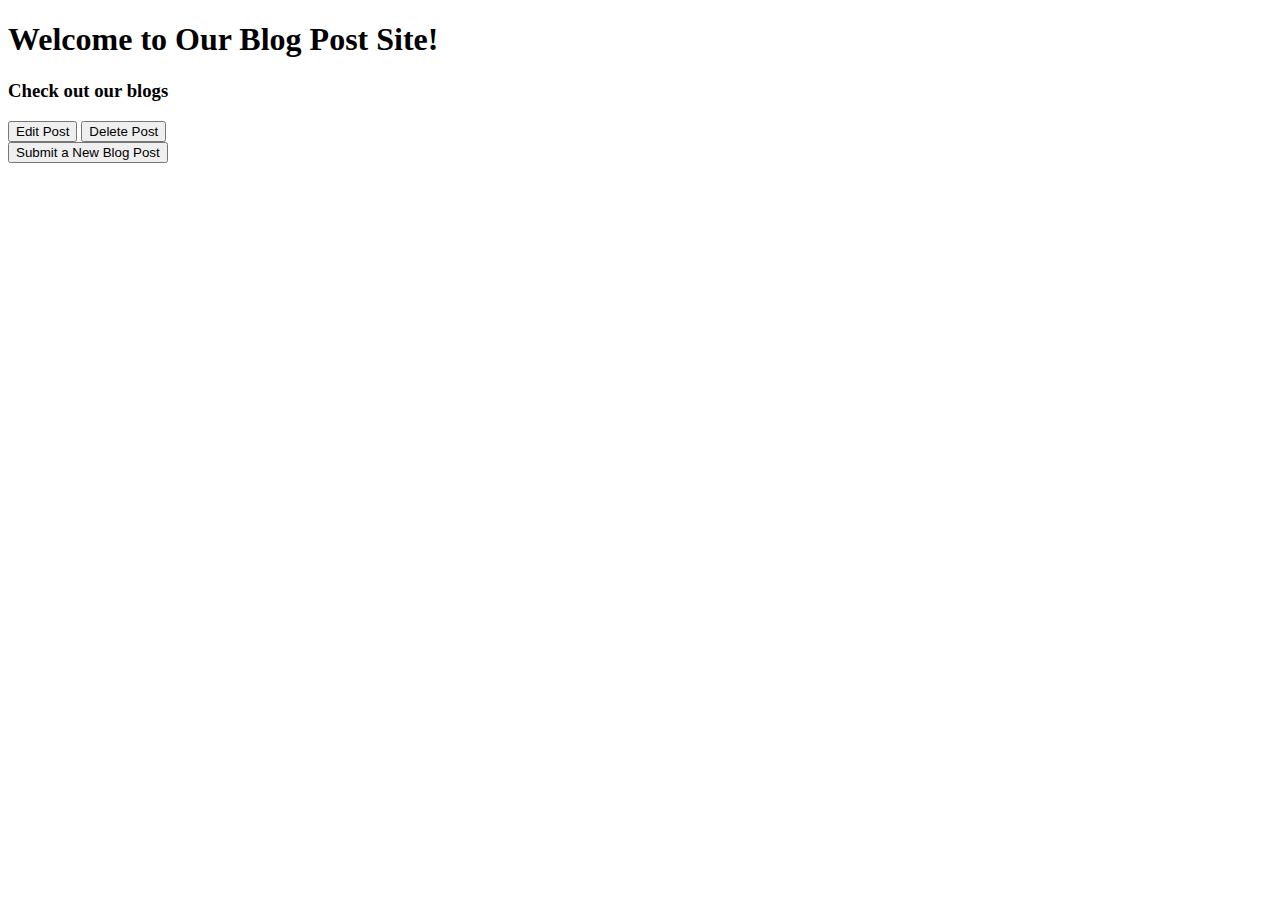
<file: src/main/resources/templates/blogpost/index.html>
<!DOCTYPE html>
<html xmlns:th="http://www.thymeleaf.org">
	<head>
		<title>Blog site</title>
		<th:block th:replace="/fragments/head"/>
	</head>
	<body>
	  <div th:replace="/fragments/navbar::navbarx"></div>
		<div class="container">
			<h1>Welcome to Our Blog Post Site!</h1>
			<h3>Check out our blogs</h3>
			<div class="row">
				<!-- We want to display a list of all our blog posts.... -->
				<!-- Our blogrposts are stored in a thymeleaf variable called -->
				<!-- "posts" -->
				<!-- We are going to create a div that represents how we are going -->
				<!-- to display each blog post...and we are going to use th:each -->
				<!-- to repeate that div over and over again for each blogpost.
					 th: each kinda works like an enhanced for loop.
				 -->
				 <div th:each="blog:${posts}">
				 	<div class="col-md-6">
				 		<div class="panel panel-default">
				 			<div class="panel-heading">
				 				<p th:text="${blog.title}"/>
				 			</div>
				 			<div class="panel-body">
				 				<p th:text="${blog.author}"/>
				 				<p th:text="${blog.blogEntry}"/>
				 			</div>
				 			<div class="panel-footer">
								   <a th:href="@{/blogposts/{id}(id=${blog.id})}">
									<button class="btn btn-light">Edit Post</button>
								</a> 
				 				
				 				 <a th:href="@{/blogposts/delete/{id}(id=${blog.id})}">
									<button class="btn btn-danger">Delete Post</button>
								</a>
				 			</div>
				 		</div>
				 	</div>
				 </div>
			
			</div>
			
			<!-- If You surround a URL with @{} in a thymeleaf expression,
			you let thymeleaf have a crack at
			URL rewriting -->
			<a th:href="@{blogposts/new}">
				<button class="btn btn-primary">Submit a New Blog Post</button>
			</a>
		</div>
		<th:block th:replace="/fragments/endbody"/>
	</body>
</html>
</file>
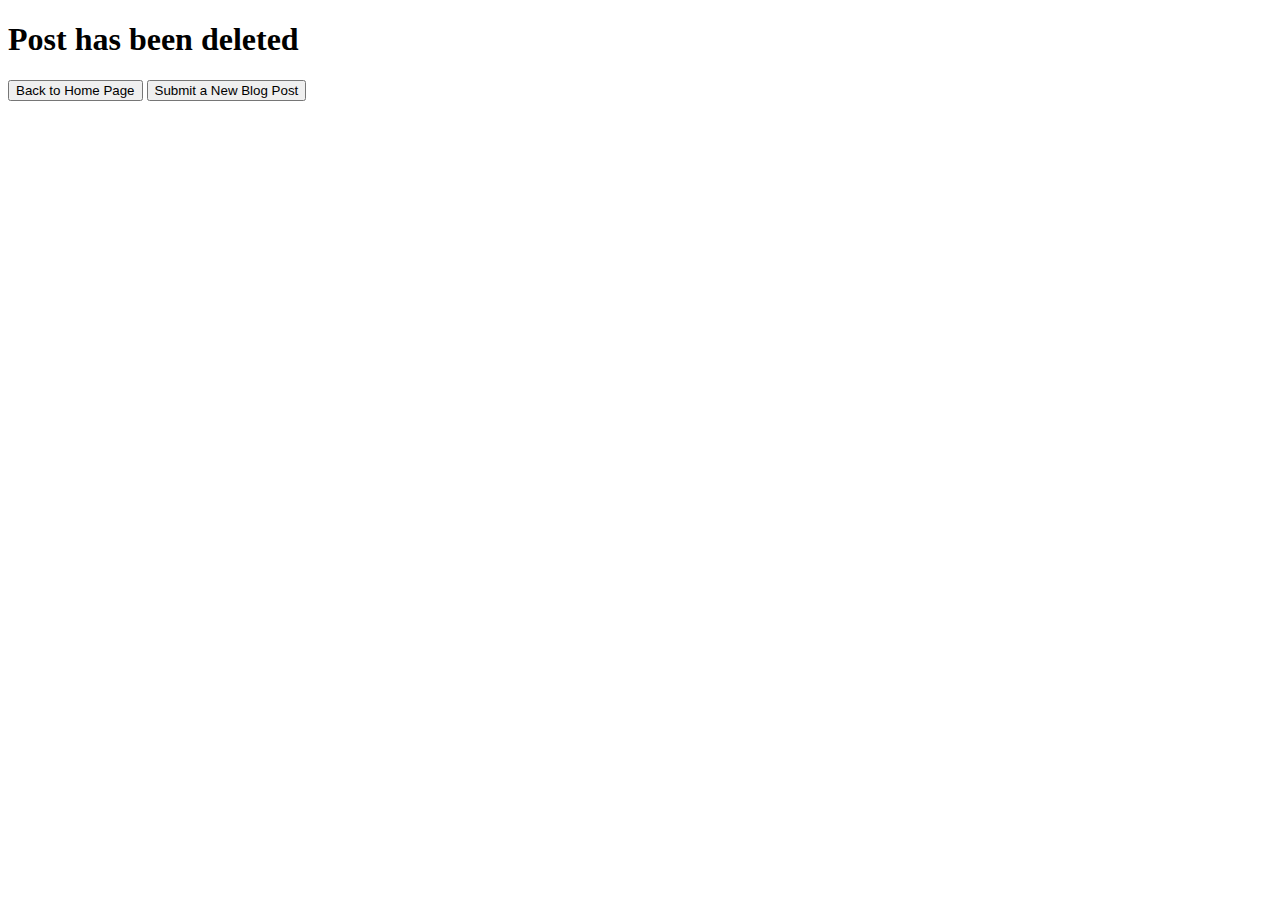
<file: src/main/resources/templates/blogpost/delete.html>
<!DOCTYPE html>
<html xmlns:th="http://www.thymeleaf.org">
  <head>
    <title>Blog Submission</title>
    <th:block th:replace="/fragments/head"/>
 </head>
  <body>
  	<div th:replace="/fragments/navbar::navbarx"></div>
	  <div class="container">
	  	<div class="row">
	  		<div class="col-md-12">
	  			<div class="panel panel-primary">
		  			<div class="panel-heading">
						<h1>Post has been deleted</h1>
					</div>
					<div class="panel-footer">
						
						<a th:href="@{/}">
							<button class="btn btn-success">Back to Home Page</button>
						</a>
						<a th:href="@{/blogposts/new}">
							<button class="btn btn-primary">Submit a New Blog Post</button>
						</a>
						
					</div>
				</div>
			</div>    
	  	</div>
	  </div>
	  <th:block th:replace="/fragments/endbody"/>
  </body>
</html>
</file>
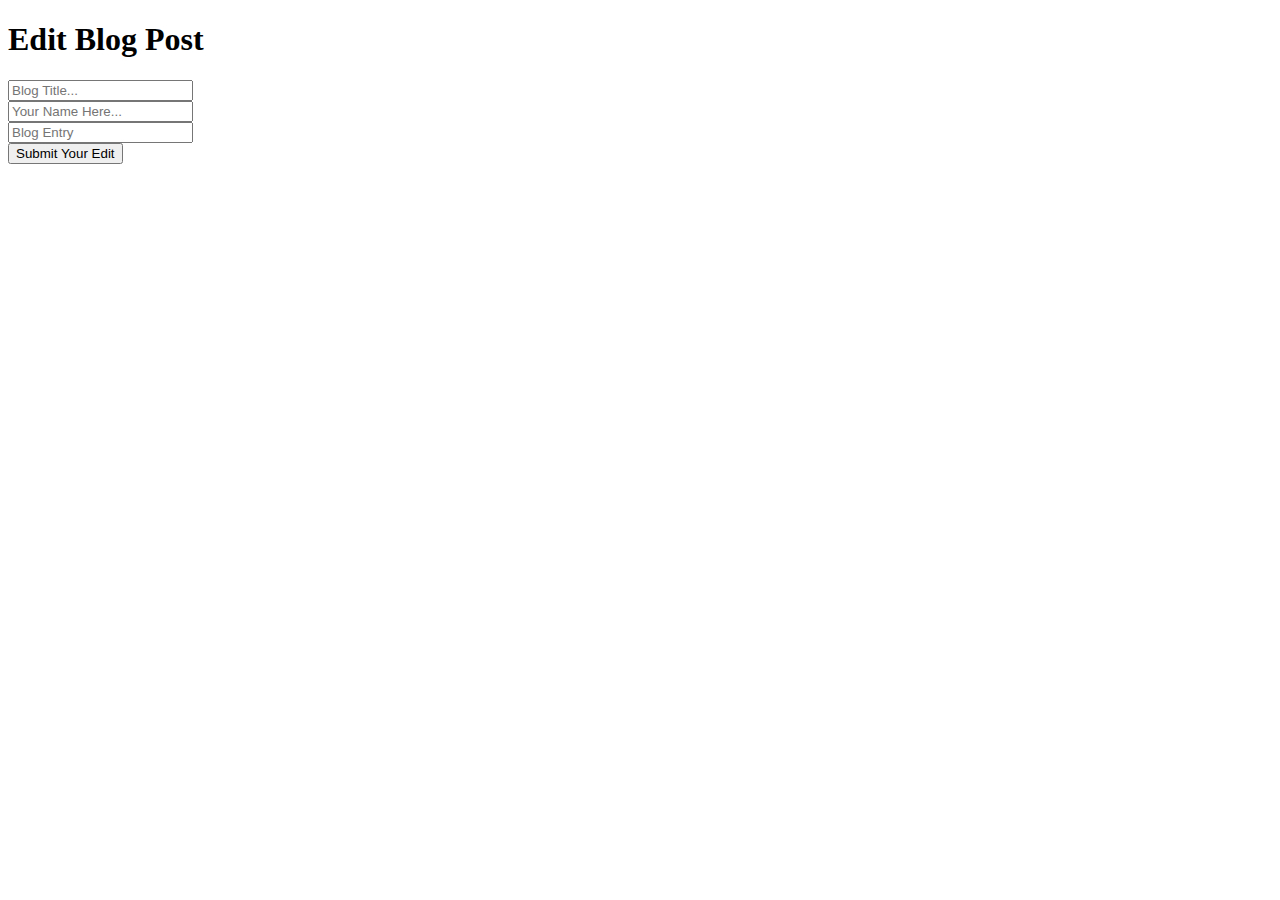
<file: src/main/resources/templates/blogpost/edit.html>
<!DOCTYPE html>
<html xmlns:th="http://www.thymeleaf.org">
	<head>
		<title>Blog site</title>
		<th:block th:replace="/fragments/head"/>		
	</head>
	<body>
		<div class="container">
			<div th:replace="/fragments/navbar::navbarx"></div>
			<h1>Edit Blog Post</h1>
			
			<!-- If You surround a URL with @{} in a thymeleag expression,
			you let thymeleaf have a crack at
			URL rewriting -->
			<form th:action="@{/blogposts/update/{id}(id=${blogPost.id})}" th:object="${blogPost}" method="post">
					<div class="form-group">	
						<input type="text" class="form-control" th:field="*{title}" placeholder="Blog Title..."/>
					</div>
					<div class="form-group">
						<input type="text" class="form-control" th:field="*{author}" placeholder="Your Name Here..."/>
					</div>
					<div class="form-group">
						<input type="text" class="form-control" th:field="*{blogEntry}" placeholder="Blog Entry"/>
					</div>
					<button class="btn btn-primary">Submit Your Edit</button>
				
			</form>
		</div>
		<th:block th:replace="/fragments/endbody"/>
	</body>
</html>
</file>
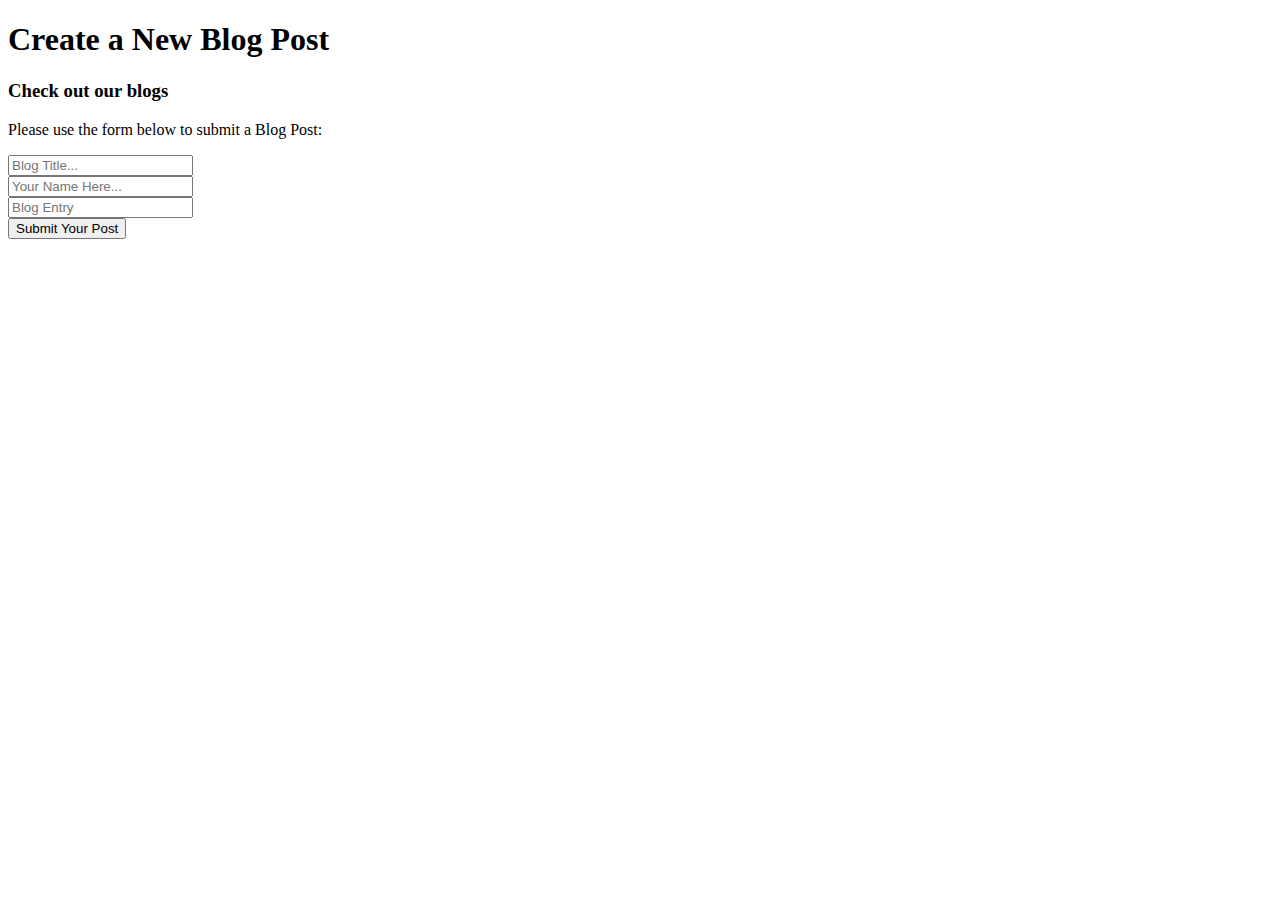
<file: src/main/resources/templates/blogpost/new.html>
<!DOCTYPE html>
<html xmlns:th="http://www.thymeleaf.org">
	<head>
		<title>Blog site</title>
		<th:block th:replace="/fragments/head"/>
	</head>
	<body>
		<div class="container">
			<div th:replace="/fragments/navbar::navbarx"></div>
			<h1>Create a New Blog Post</h1>
			<h3>Check out our blogs</h3>
			
			<!-- If You surround a URL with @{} in a thymeleag expression,
			you let thymeleaf have a crack at
			URL rewriting -->
			<p>Please use the form below to submit a Blog Post:</p>
			<form th:action="@{/blogposts}" th:object="${blogPost}" method="post">
					<div class="form-group">	
						<input type="text" class="form-control" th:field="*{title}" placeholder="Blog Title..."/>
					</div>
					<div class="form-group">
						<input type="text" class="form-control" th:field="*{author}" placeholder="Your Name Here..."/>
					</div>
					<div class="form-group">
						<input type="text" class="form-control" th:field="*{blogEntry}" placeholder="Blog Entry"/>
					</div>
					<button class="btn btn-primary">Submit Your Post</button>
				
			</form>
		</div>
		<th:block th:replace="/fragments/endbody"/>
	</body>
</html>
</file>
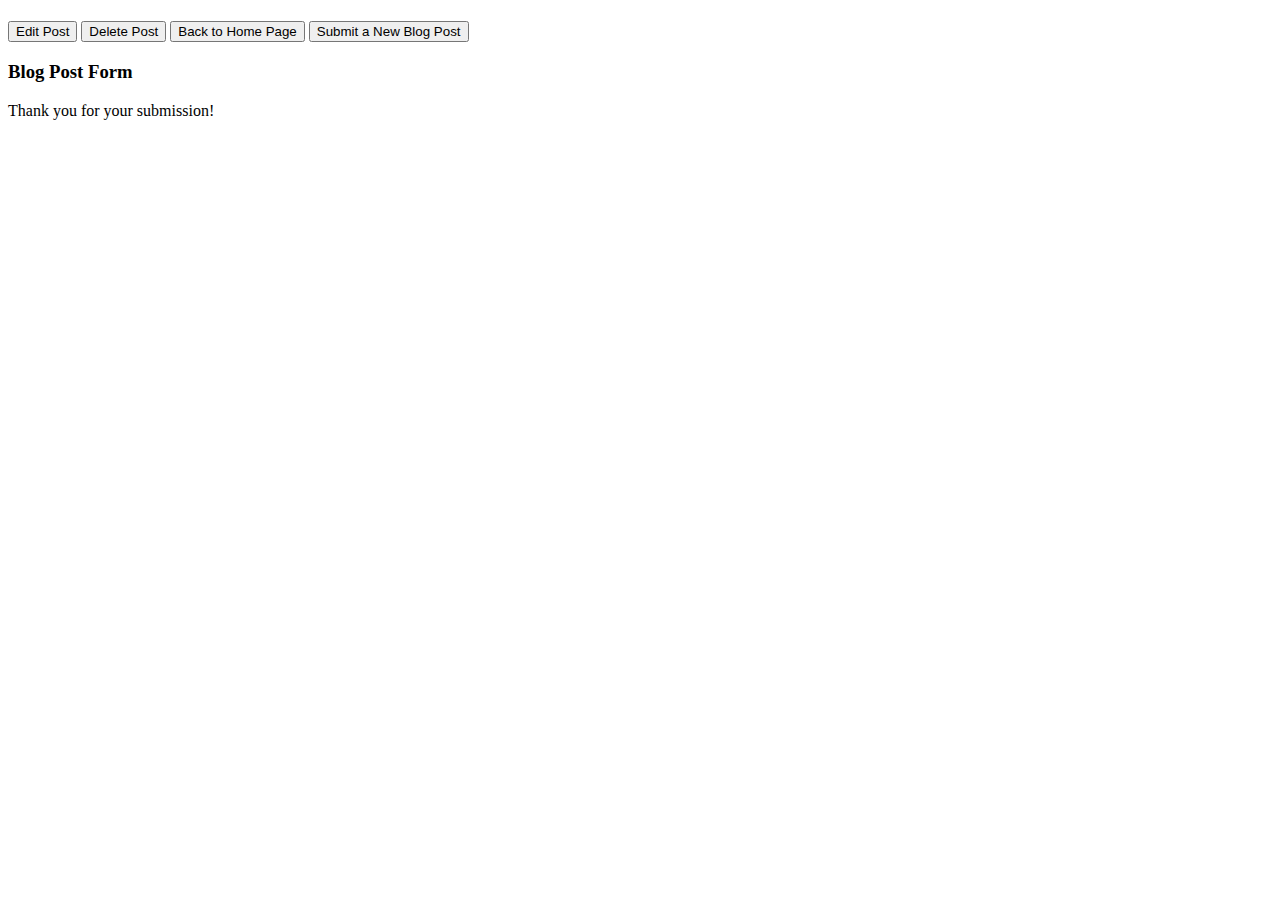
<file: src/main/resources/templates/blogpost/result.html>
<!DOCTYPE html>
<html xmlns:th="http://www.thymeleaf.org">
  <head>
    <title>Blog Submission</title>
    <th:block th:replace="/fragments/head"/>
  </head>
  <body>
  	<div class="container">
  		<div th:replace="/fragments/navbar::navbarx"></div>
			<div class="row">
		  		<div class="col-md-12">
		  			<div class="panel panel-primary">
			  			<div class="panel-heading">
							<!--  <strong><p th:text="${author}"></p></strong> -->
							<h1 th:text="${blogPost.title}"></h1>
						</div>
						<div class="panel-body">
							<strong><p th:text="${blogPost.author}"/></strong>
							<p th:text="${blogPost.blogEntry}" />
						</div>
						<div class="panel-footer">
							<!-- Link to Update -->
							<!-- Link to Show -->
							<!-- Link to Destroy -->
							<a th:href="@{/blogposts/{id}(id=${blogPost.id})}">
								<button class="btn btn-light">Edit Post</button>
							</a>
							<a th:href="@{/blogposts/delete/{id}(id=${blogPost.id})}">
								<button class="btn btn-danger">Delete Post</button>
							</a>
							
							<a th:href="@{/}">
								<button class="btn btn-success">Back to Home Page</button>
							</a>  
							<a th:href="@{/blogposts/new}">
								<button class="btn btn-primary">Submit a New Blog Post</button>
							</a>  
						</div>
					</div>
					    <h3>Blog Post Form</h3>
					    <p>Thank you for your submission!</p>
					    <p th:text="${title}" />
					    <p th:text="${author}" />
					    <p th:text="${blogEntry}" />
				
				
				</div>    
			</div>
	</div>
	<th:block th:replace="/fragments/endbody"/>
  </body>
</html>
</file>
